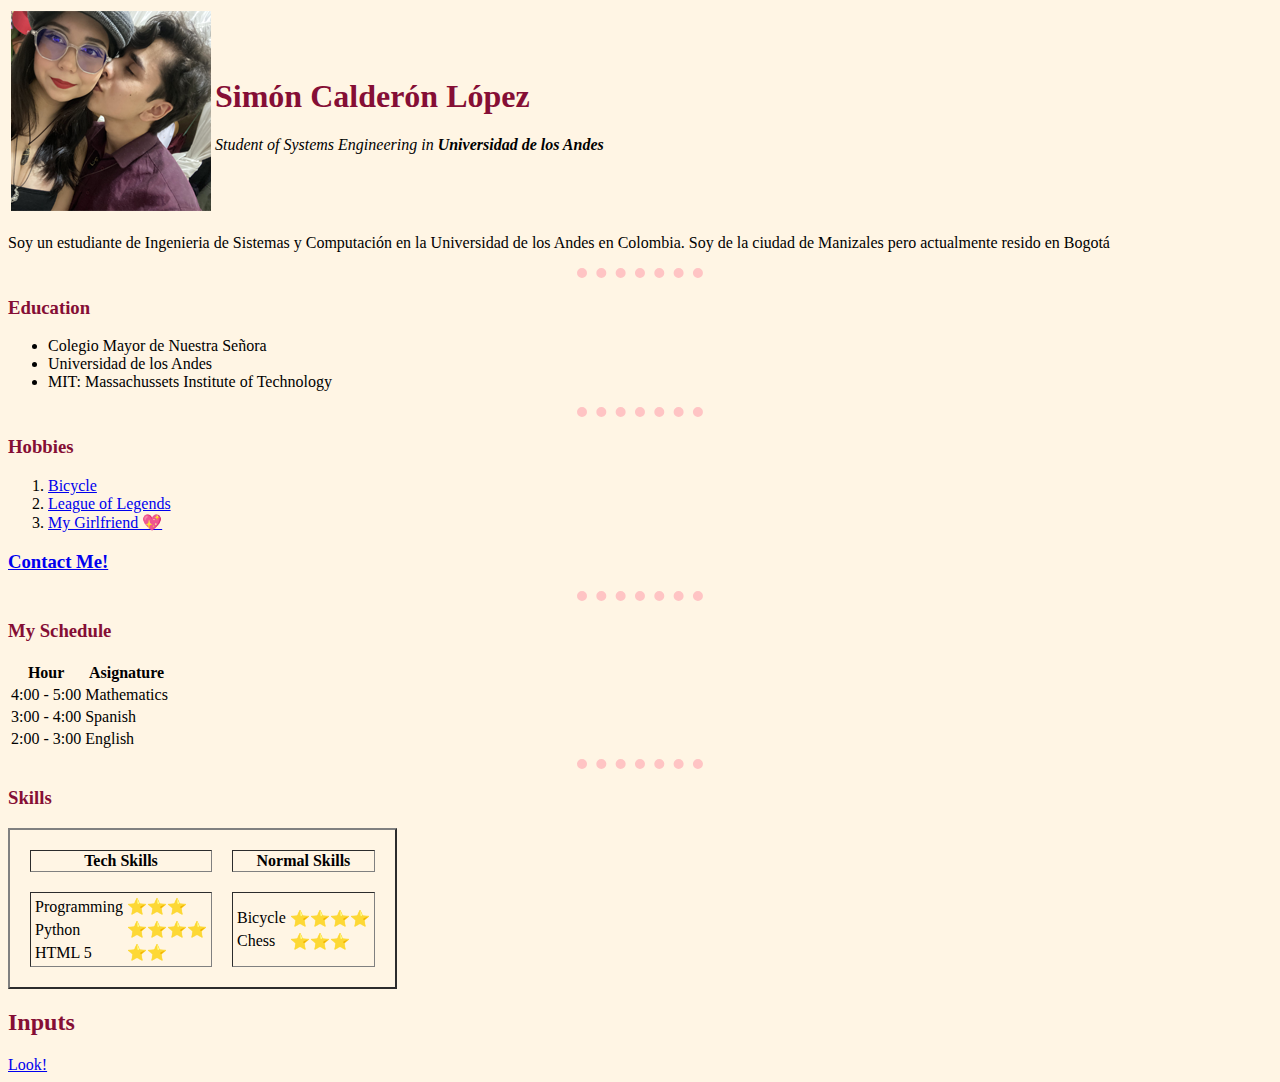
<file: index.html>
<!DOCTYPE html>
<html lang="en">

<head>
    <meta charset="UTF-8" />
    <meta http-equiv="X-UA-Compatible" content="IE=edge" />
    <meta name="viewport" content="width=device-width, initial-scale=1.0" />
    <title>Simon's Personal Site</title>
    <link rel="stylesheet" href="css/styles.css">
</head>

<body>
    <table>
        <tr>
            <td><img src="images/mylove200.png" alt="Simon Personal Image "></td>
            <td>
                <h1>Simón Calderón López</h1>
                <p> <em> Student of Systems Engineering in <strong>Universidad de los Andes</strong></em> </p>
            </td>
        </tr>
    </table>

    <p>Soy un estudiante de Ingenieria de Sistemas y Computación en la Universidad de los Andes en Colombia. Soy de la ciudad de Manizales pero actualmente resido en Bogotá</p>
    <hr>
    <h3>Education</h3>
    <ul>
        <li>Colegio Mayor de Nuestra Señora</li>
        <li>Universidad de los Andes </li>
        <li>MIT: Massachussets Institute of Technology</li>
    </ul>
    <hr>
    <h3>Hobbies</h3>
    <ol type="i ">
        <li><a href="https://www.youtube.com/watch?v=xt0V0_1MS0Q">Bicycle</a> </li>
        <li><a href="https://www.youtube.com/watch?v=aR-KAldshAE">League of Legends</a> </li>
        <li><a href="https://www.instagram.com/brendarodriguez.06/">My Girlfriend 💖</a></li>
    </ol>
    <h3><a href="contact.html">Contact Me!</a></h3>
    <hr>
    <h3>My Schedule</h3>
    <table>
        <thead>
            <tr>
                <th>Hour</th>
                <th>Asignature</th>
            </tr>
        </thead>
        <tbody>
            <tr>
                <td>4:00 - 5:00</td>
                <td>Mathematics</td>
            </tr>
            <tr>
                <td>3:00 - 4:00</td>
                <td>Spanish</td>
            </tr>
            <tr>
                <td>2:00 - 3:00</td>
                <td>English</td>
            </tr>
        </tbody>
    </table>
    <hr>
    <h3>Skills</h3>
    <table border=2, cellspacing=20>
        <thead>
            <tr>
                <th>Tech Skills</th>
                <th>Normal Skills</th>
            </tr>
        </thead>
        <tr>
            <td>
                <table>
                    <tr>
                        <td>Programming</td>
                        <td>⭐⭐⭐</td>
                    </tr>
                    <tr>
                        <td>Python</td>
                        <td>⭐⭐⭐⭐</td>
                    </tr>
                    <tr>
                        <td>HTML 5</td>
                        <td>⭐⭐</td>
                    </tr>
                </table>
            </td>
            <td>
                <table>
                    <tr>
                        <td>Bicycle</td>
                        <td>⭐⭐⭐⭐</td>
                    </tr>
                    <tr>
                        <td>Chess</td>
                        <td>⭐⭐⭐</td>
                    </tr>
                </table>
            </td>

        </tr>

    </table>

    <h2>Inputs</h2>
    <a href="inputs.html">Look! </a>


</body>

</html>
</file>
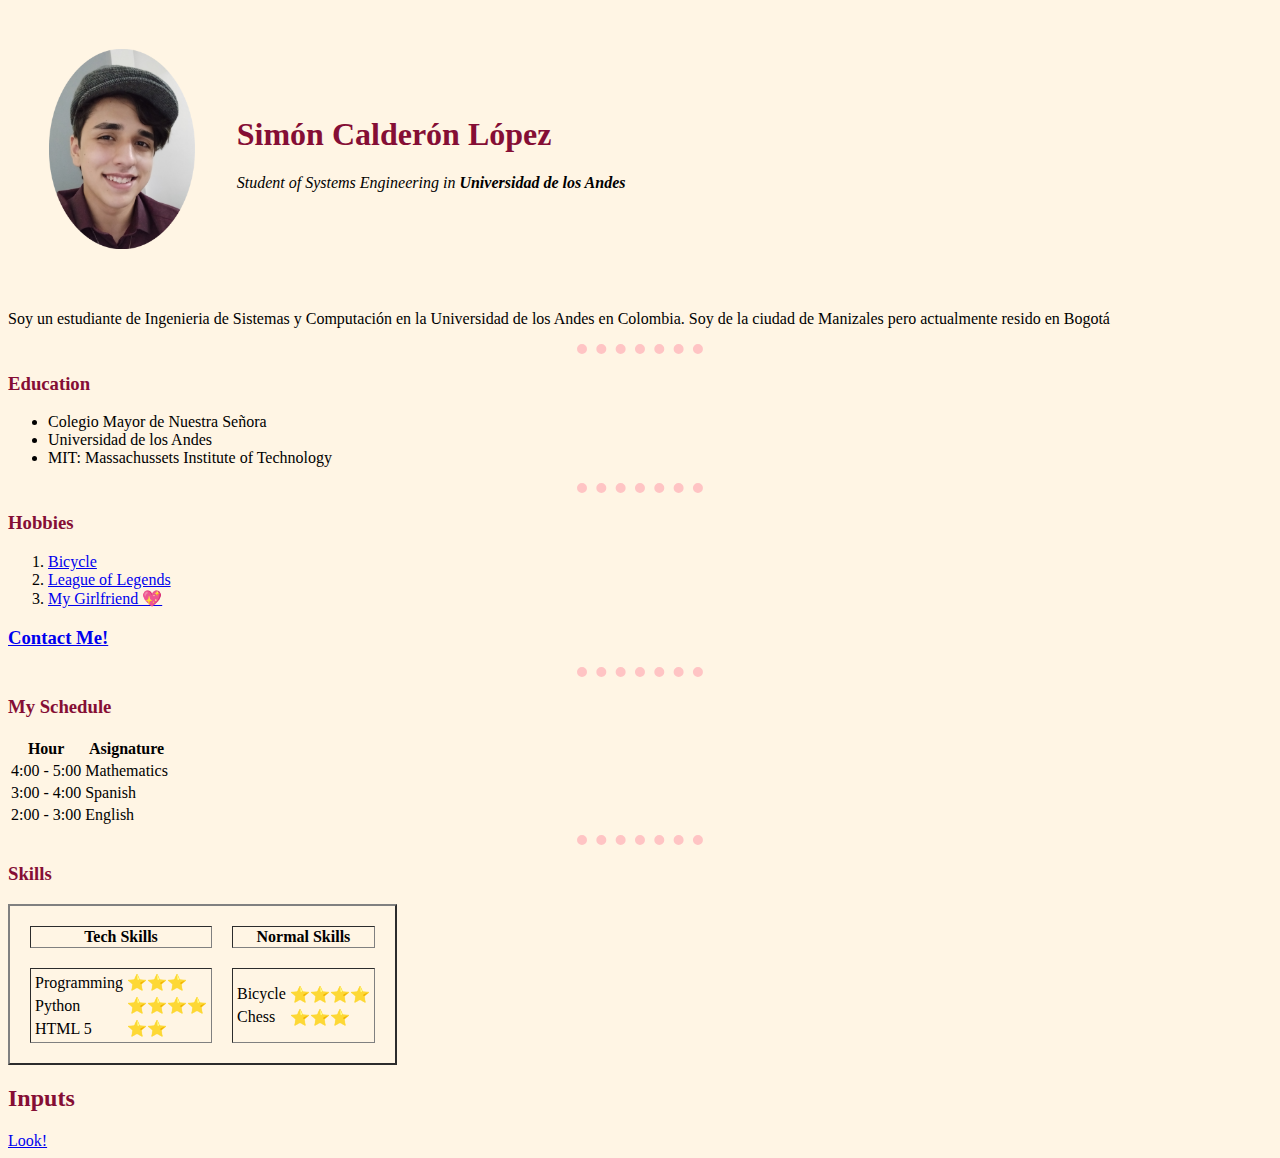
<file: backup.html>
<!DOCTYPE html>
<html lang="en">

<head>
    <meta charset="UTF-8" />
    <meta http-equiv="X-UA-Compatible" content="IE=edge" />
    <meta name="viewport" content="width=device-width, initial-scale=1.0" />
    <title>Simon's Personal Site</title>
    <link rel="stylesheet" href="css/styles.css">
</head>

<body>
    <table cellspacing=40>
        <tr>
            <td><img src="images/my_image.png" alt="Simon Personal Image "></td>
            <td>
                <h1>Simón Calderón López</h1>
                <p> <em> Student of Systems Engineering in <strong>Universidad de los Andes</strong></em> </p>
            </td>
        </tr>
    </table>

    <p>Soy un estudiante de Ingenieria de Sistemas y Computación en la Universidad de los Andes en Colombia. Soy de la ciudad de Manizales pero actualmente resido en Bogotá</p>
    <hr>
    <h3>Education</h3>
    <ul>
        <li>Colegio Mayor de Nuestra Señora</li>
        <li>Universidad de los Andes </li>
        <li>MIT: Massachussets Institute of Technology</li>
    </ul>
    <hr>
    <h3>Hobbies</h3>
    <ol type="i ">
        <li><a href="https://www.youtube.com/watch?v=xt0V0_1MS0Q">Bicycle</a> </li>
        <li><a href="https://www.youtube.com/watch?v=aR-KAldshAE">League of Legends</a> </li>
        <li><a href="https://www.instagram.com/brendarodriguez.06/">My Girlfriend 💖</a></li>
    </ol>
    <h3><a href="contact.html">Contact Me!</a></h3>
    <hr>
    <h3>My Schedule</h3>
    <table>
        <thead>
            <tr>
                <th>Hour</th>
                <th>Asignature</th>
            </tr>
        </thead>
        <tbody>
            <tr>
                <td>4:00 - 5:00</td>
                <td>Mathematics</td>
            </tr>
            <tr>
                <td>3:00 - 4:00</td>
                <td>Spanish</td>
            </tr>
            <tr>
                <td>2:00 - 3:00</td>
                <td>English</td>
            </tr>
        </tbody>
    </table>
    <hr>
    <h3>Skills</h3>
    <table border=2, cellspacing=20>
        <thead>
            <tr>
                <th>Tech Skills</th>
                <th>Normal Skills</th>
            </tr>
        </thead>
        <tr>
            <td>
                <table>
                    <tr>
                        <td>Programming</td>
                        <td>⭐⭐⭐</td>
                    </tr>
                    <tr>
                        <td>Python</td>
                        <td>⭐⭐⭐⭐</td>
                    </tr>
                    <tr>
                        <td>HTML 5</td>
                        <td>⭐⭐</td>
                    </tr>
                </table>
            </td>
            <td>
                <table>
                    <tr>
                        <td>Bicycle</td>
                        <td>⭐⭐⭐⭐</td>
                    </tr>
                    <tr>
                        <td>Chess</td>
                        <td>⭐⭐⭐</td>
                    </tr>
                </table>
            </td>

        </tr>

    </table>

    <h2>Inputs</h2>
    <a href="inputs.html">Look! </a>


</body>

</html>
</file>
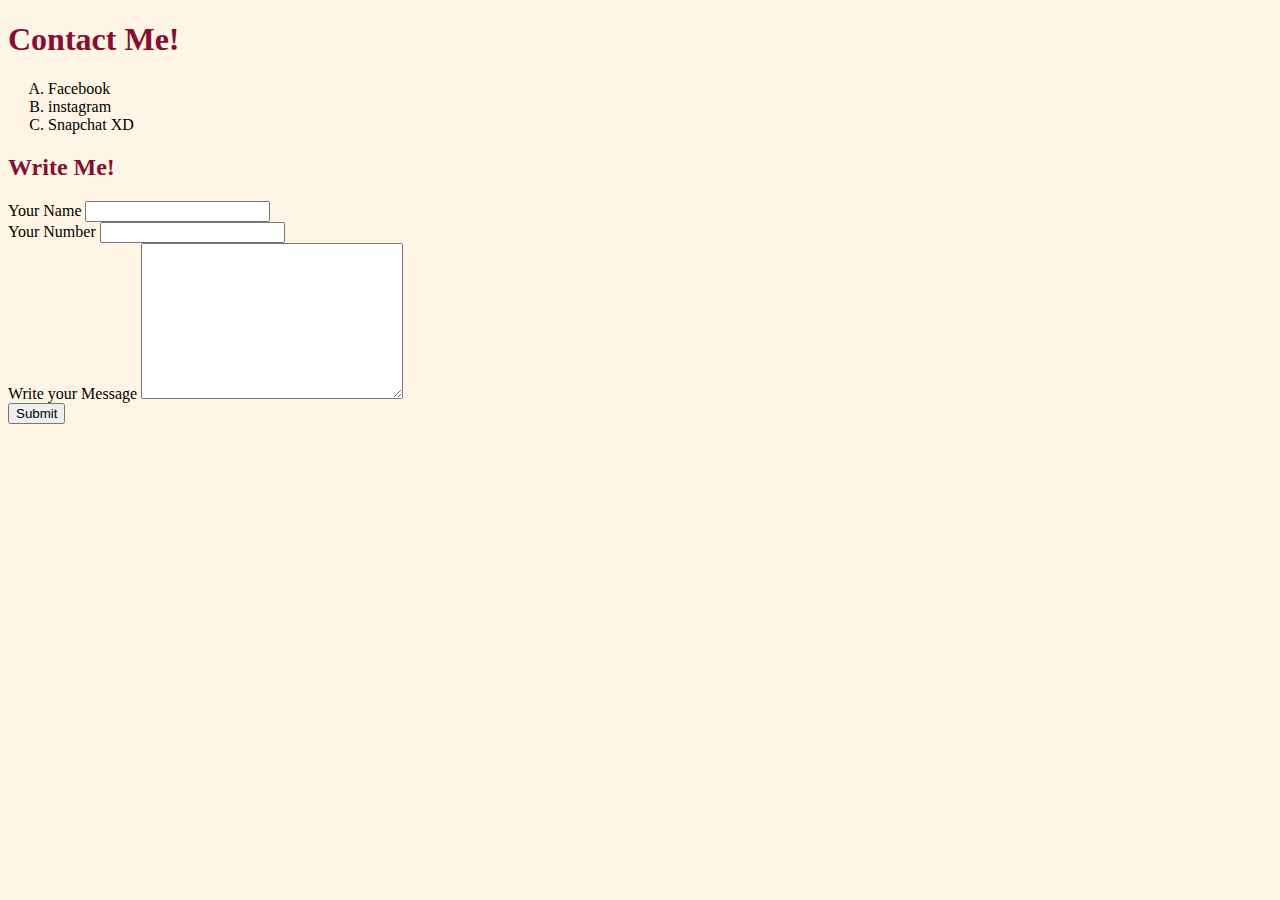
<file: contact.html>
<!DOCTYPE html>
<html lang="en">

<head>
    <meta charset="UTF-8">
    <meta http-equiv="X-UA-Compatible" content="IE=edge">
    <meta name="viewport" content="width=device-width, initial-scale=1.0">
    <title>Contact Me</title>
    <link rel="stylesheet" href="css/styles.css">
</head>

<body>
    <h1>Contact Me!</h1>

    <ol type="A">
        <li>Facebook</li>
        <li>instagram</li>
        <li>Snapchat XD</li>
    </ol>

    <h2>Write Me!</h2>

    <form action="mailto:simoncalderonl2010@gmail.com" , method="post">

        <label>Your Name</label>
        <input type="text" , name="name"><br>
        <label for="">Your Number</label>
        <input type="tel" , name="tel"><br>
        <label for="">Write your Message</label>
        <textarea name="message" id="" cols="30" rows="10"></textarea><br>
        <input type="submit">

    </form>

</body>

</html>
</file>
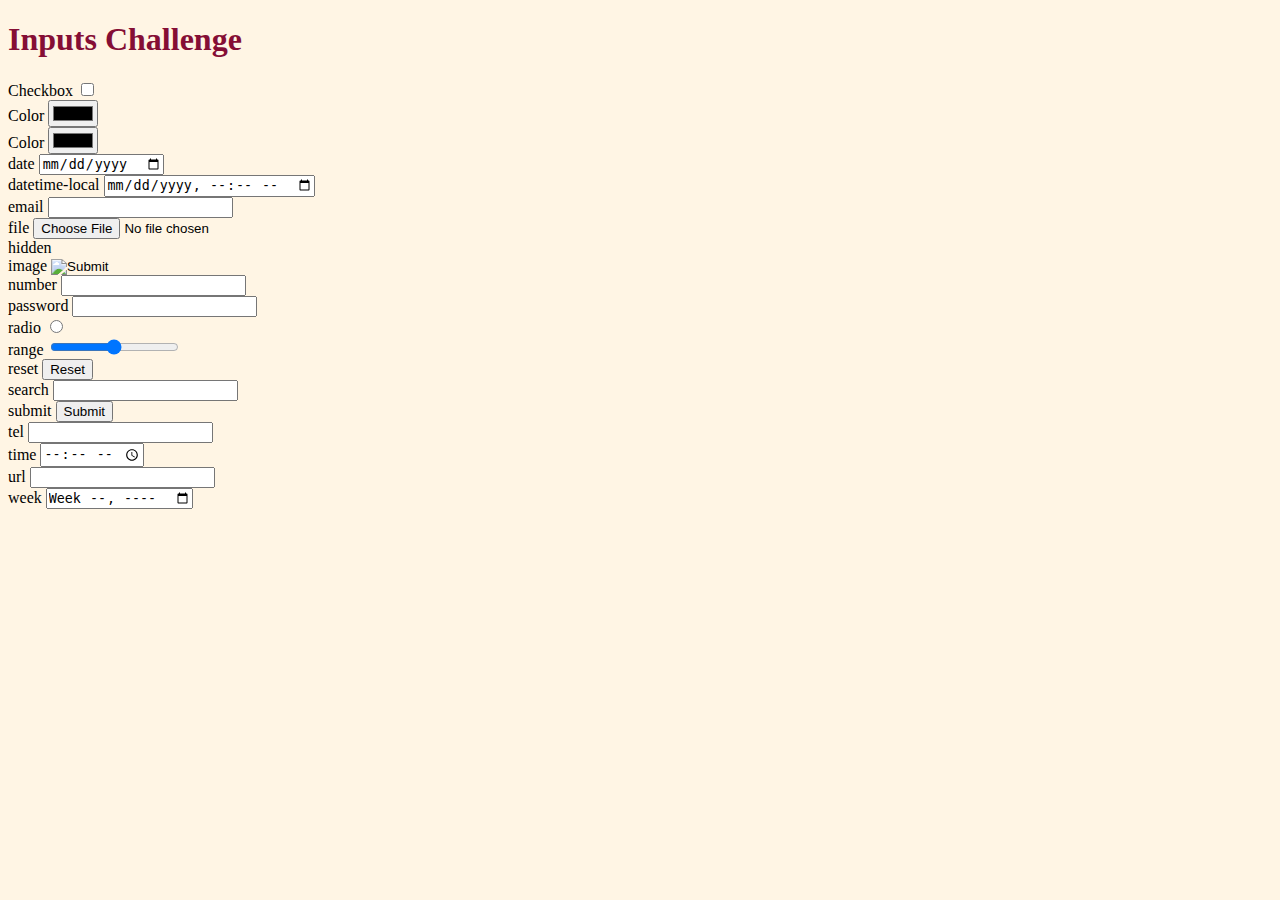
<file: inputs.html>
<!DOCTYPE html>
<html lang="en">

<head>
    <meta charset="UTF-8">
    <meta http-equiv="X-UA-Compatible" content="IE=edge">
    <meta name="viewport" content="width=device-width, initial-scale=1.0">
    <title>Inputs Challenge</title>
    <link rel="stylesheet" href="css/styles.css">
</head>

<body>
    <h1>Inputs Challenge</h1>

    <form action="">
        <label for="">Checkbox</label>
        <input type="checkbox" name="" id="">
        <br>
        <label for="">Color</label>
        <input type="color">
        <br>
        <label for="">Color</label>
        <input type="color">
        <br>
        <label for="">date</label>
        <input type="date">
        <br>
        <label for="">datetime-local</label>
        <input type="datetime-local">
        <br>
        <label for="">email</label>
        <input type="email">
        <br>
        <label for="">file</label>
        <input type="file">
        <br>
        <label for="">hidden</label>
        <input type="hidden">
        <br>
        <label for="">image</label>
        <input type="image">
        <br>
        <label for="">number</label>
        <input type="number">
        <br>
        <label for="">password</label>
        <input type="password">
        <br>
        <label for="">radio</label>
        <input type="radio">
        <br>
        <label for="">range</label>
        <input type="range">
        <br>
        <label for="">reset</label>
        <input type="reset">
        <br>
        <label for="">search</label>
        <input type="search">
        <br>
        <label for="">submit</label>
        <input type="submit">
        <br>
        <label for="">tel</label>
        <input type="tel">
        <br>
        <label for="">time</label>
        <input type="time">
        <br>
        <label for="">url</label>
        <input type="url">
        <br>
        <label for="">week</label>
        <input type="week">
        <br>



    </form>




</body>

</html>
</file>
<file: css/styles.css>
body {
    background-color: #FFF5E4;
}

hr {
    border-style: dotted none none;
    height: 0px;
    border-width: 10px;
    width: 10%;
    border-color: #FFC4C4;
}

img {
    height: 200px;
}

h1 {
    color: #850E35;
}

h2 {
    color: #850E35;
}

h3 {
    color: #850E35;
}

h3 {
    color: #850E35;
}

h4 {
    color: #850E35;
}

h5 {
    color: #850E35;
}
</file>
